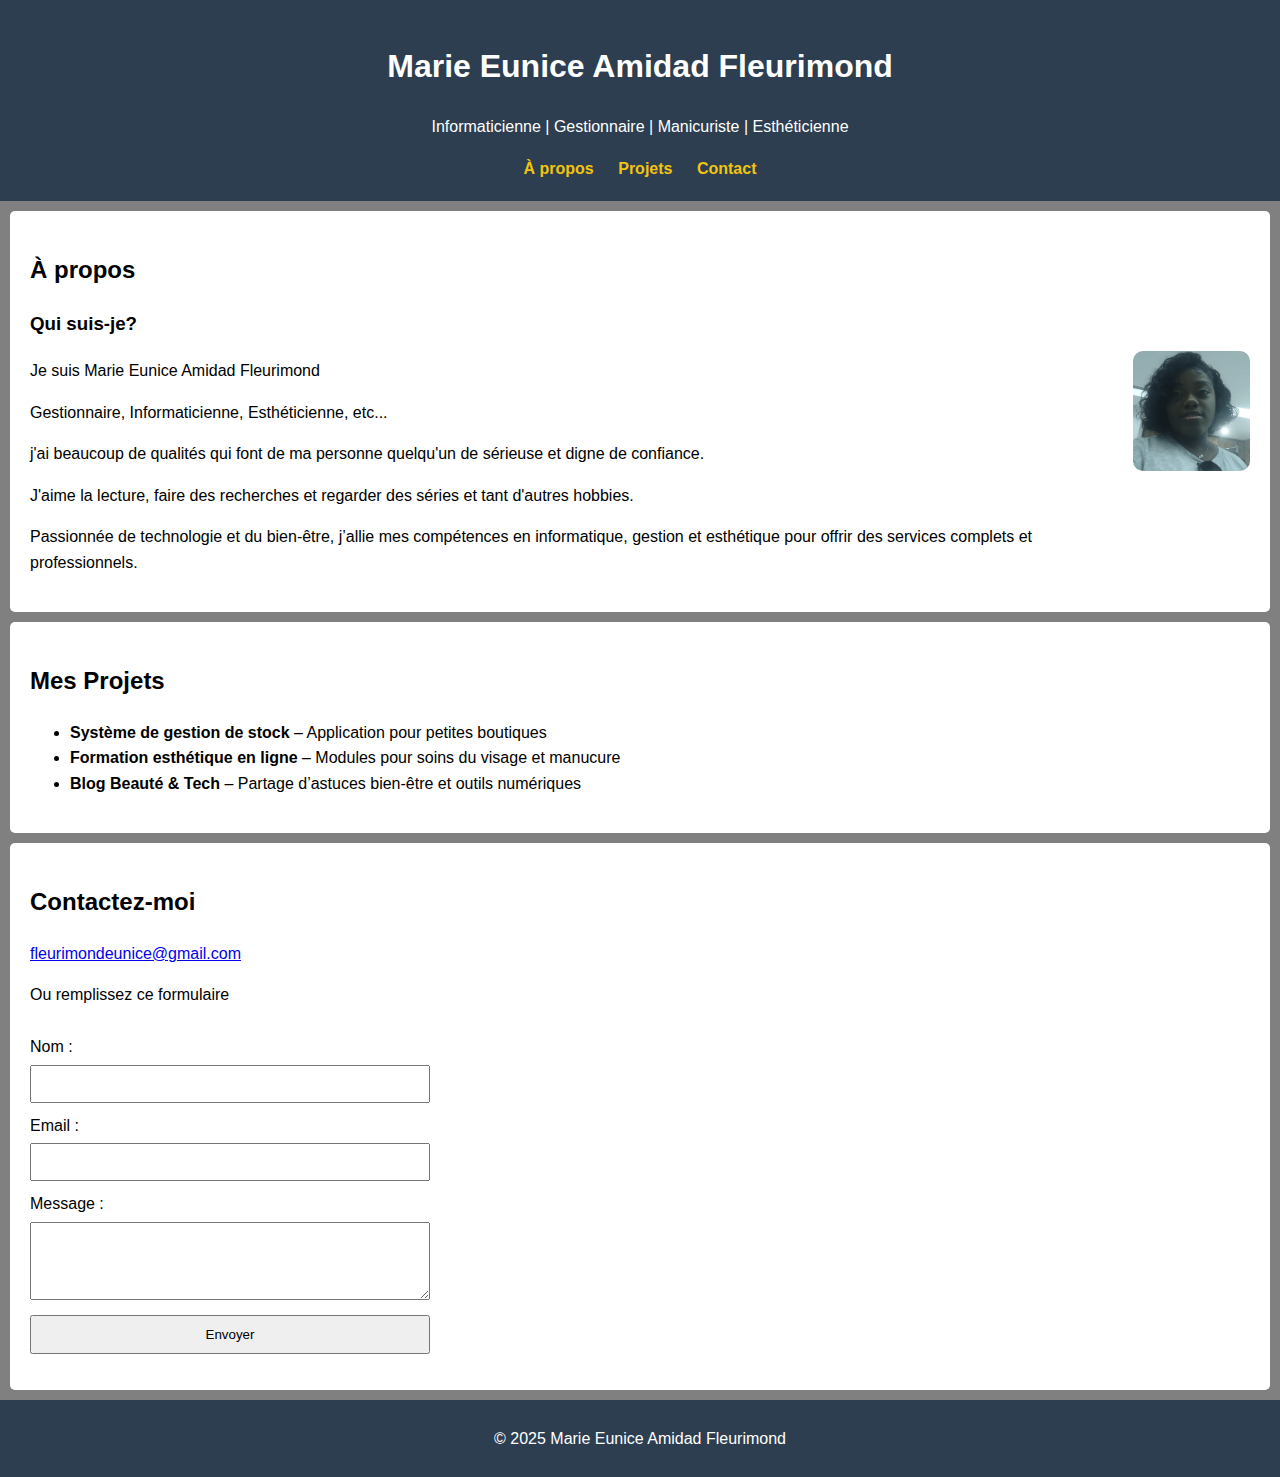
<file: index.html>
<!DOCTYPE html>
<html lang="fr">
<head>
  <meta charset="UTF-8">
  <title>Marie Eunice Amidad Fleurimond - Portfolio</title>
  <link rel="stylesheet" href="style.css">
</head>
<body>
  <header>
    <h1>Marie Eunice Amidad Fleurimond</h1>
    <p>Informaticienne | Gestionnaire | Manicuriste | Esthéticienne</p>
    <nav>
      <a href="#apropos">À propos</a>
      <a href="#projets">Projets</a>
      <a href="#contact">Contact</a>
    </nav>
  </header>

  <section id="apropos">
  <div class="apropos-container">
    <div class="texte">
      <h2>À propos</h2>
      <h3>Qui suis-je?</h3>
      <p>Je suis Marie Eunice Amidad Fleurimond</p>
      <p>Gestionnaire, Informaticienne, Esthéticienne, etc...</p>
      <p>j'ai beaucoup de qualités qui font de ma personne quelqu'un de sérieuse et digne de confiance.</p>
      <p>J'aime la lecture, faire des recherches et regarder des séries et tant d'autres hobbies.</p>
      <p>Passionnée de technologie et du bien-être, j’allie mes compétences en informatique, gestion et esthétique pour offrir des services complets et professionnels.</p>
    </div>
    <img src="moi.jpeg" alt="Marie Eunice Amidad Fleurimond" class="photo-droite">
  </div>
</section>

  <section id="projets">
    <h2>Mes Projets</h2>
    <ul>
      <li><strong>Système de gestion de stock</strong> – Application pour petites boutiques</li>
      <li><strong>Formation esthétique en ligne</strong> – Modules pour soins du visage et manucure</li>
      <li><strong>Blog Beauté & Tech</strong> – Partage d’astuces bien-être et outils numériques</li>
    </ul>
  </section>

  <section id="contact">
  <h2>Contactez-moi</h2>
  <a href="mailto:fleurimondeunice@gmail.com">fleurimondeunice@gmail.com</a>
  <p>Ou remplissez ce formulaire</p>
  <form id="contactForm">
    <label for="nom">Nom :</label>
    <input type="text" id="nom" name="nom" required>

    <label for="email">Email :</label>
    <input type="email" id="email" name="email" required>

    <label for="message">Message :</label>
    <textarea id="message" name="message" rows="4" required></textarea>

    <button type="submit">Envoyer</button>
  </form>
  <p id="resultat"></p>
</section>


  <footer>
    <p>&copy; 2025 Marie Eunice Amidad Fleurimond</p>
  </footer>
</body>
</html>
</file>
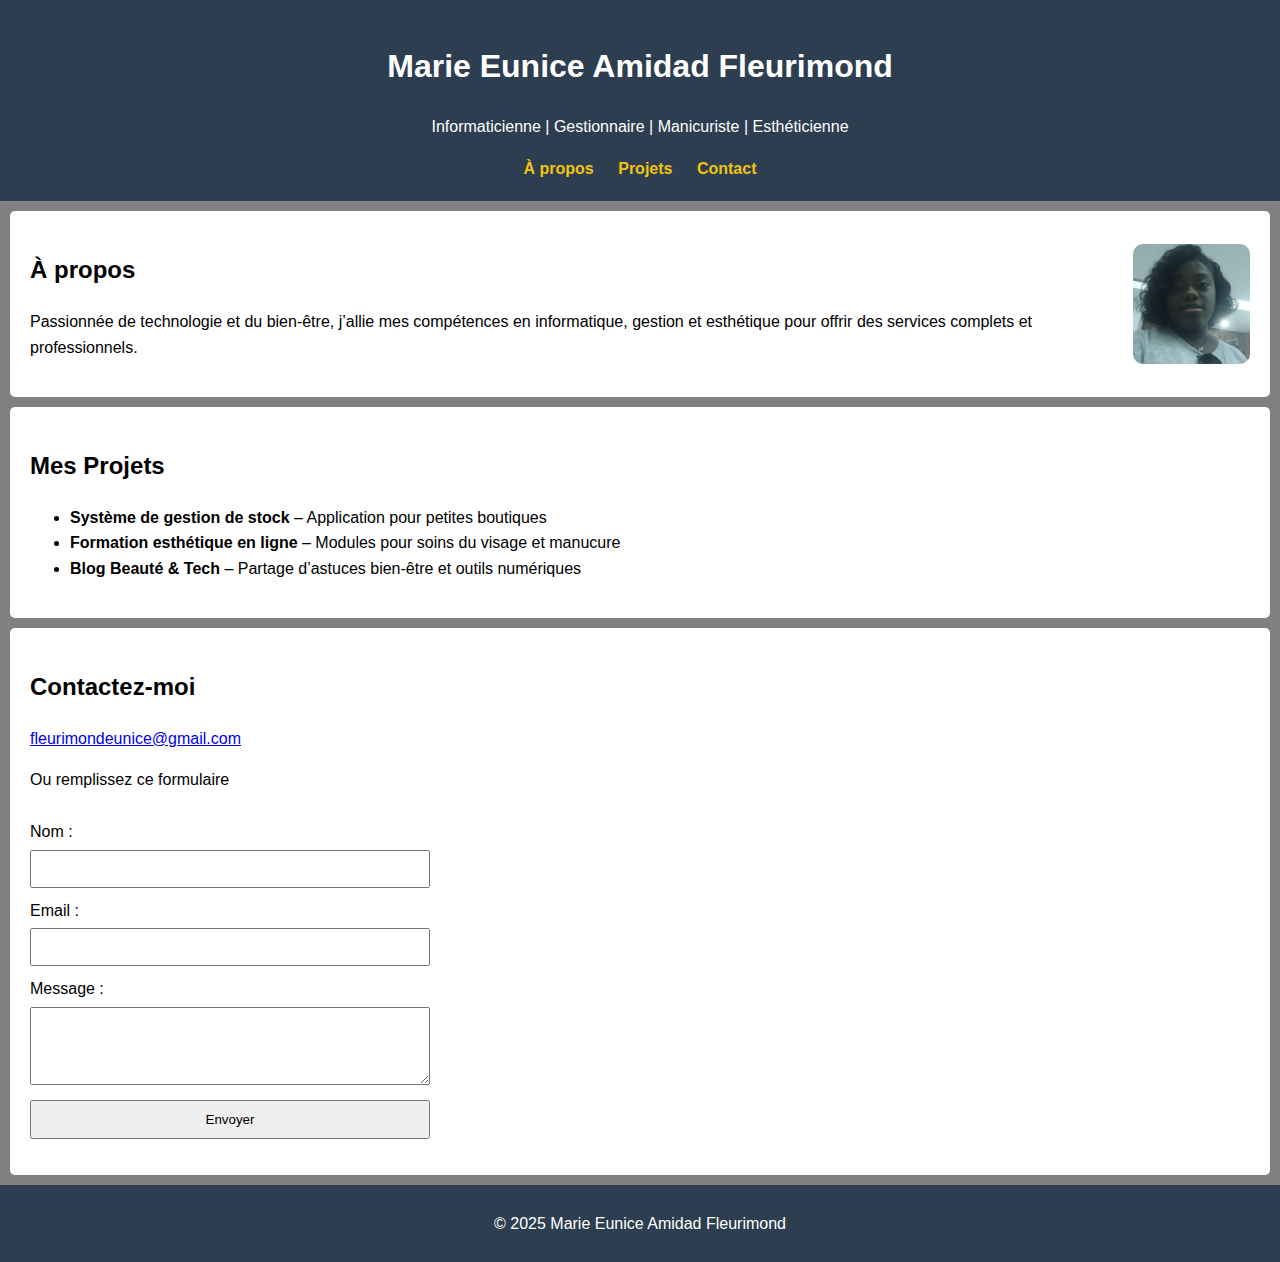
<file: projet final/index.html>
<!DOCTYPE html>
<html lang="fr">
<head>
  <meta charset="UTF-8">
  <title>Marie Eunice Amidad Fleurimond - Portfolio</title>
  <link rel="stylesheet" href="style.css">
</head>
<body>
  <header>
    <h1>Marie Eunice Amidad Fleurimond</h1>
    <p>Informaticienne | Gestionnaire | Manicuriste | Esthéticienne</p>
    <nav>
      <a href="#apropos">À propos</a>
      <a href="#projets">Projets</a>
      <a href="#contact">Contact</a>
    </nav>
  </header>

  <section id="apropos">
  <div class="apropos-container">
    <div class="texte">
      <h2>À propos</h2>
      <p>Passionnée de technologie et du bien-être, j’allie mes compétences en informatique, gestion et esthétique pour offrir des services complets et professionnels.</p>
    </div>
    <img src="moi.jpeg" alt="Marie Eunice Amidad Fleurimond" class="photo-droite">
  </div>
</section>

  <section id="projets">
    <h2>Mes Projets</h2>
    <ul>
      <li><strong>Système de gestion de stock</strong> – Application pour petites boutiques</li>
      <li><strong>Formation esthétique en ligne</strong> – Modules pour soins du visage et manucure</li>
      <li><strong>Blog Beauté & Tech</strong> – Partage d’astuces bien-être et outils numériques</li>
    </ul>
  </section>

  <section id="contact">
  <h2>Contactez-moi</h2>
  <a href="mailto:fleurimondeunice@gmail.com">fleurimondeunice@gmail.com</a>
  <p>Ou remplissez ce formulaire</p>
  <form id="contactForm">
    <label for="nom">Nom :</label>
    <input type="text" id="nom" name="nom" required>

    <label for="email">Email :</label>
    <input type="email" id="email" name="email" required>

    <label for="message">Message :</label>
    <textarea id="message" name="message" rows="4" required></textarea>

    <button type="submit">Envoyer</button>
  </form>
  <p id="resultat"></p>
</section>


  <footer>
    <p>&copy; 2025 Marie Eunice Amidad Fleurimond</p>
  </footer>
</body>
</html>
</file>
<file: style.css>
body {
  font-family: Arial, sans-serif;
  margin: 0;
  padding: 0;
  line-height: 1.6;
  background-color: gray;

}

header {
  background-color: #2c3e50;
  color: white;
  padding: 20px;
  text-align: center;
}

nav a {
  color: #f1c40f;
  margin: 0 10px;
  text-decoration: none;
  font-weight: bold;
}

section {
  padding: 20px;
  background: white;
  margin: 10px;
  border-radius: 5px;
}

footer {
  background-color: #2c3e50;
  color: white;
  text-align: center;
  padding: 10px;
}
.apropos-container {
  display: flex;
  align-items: center;
  justify-content: space-between;
  gap: 20px;
}

.photo-droite {
  width: 120px;
  height: 120px;
  border-radius: 10px;
  object-fit: cover;
}
#contact form {
  display: flex;
  flex-direction: column;
  max-width: 400px;
}

#contact label {
  margin-top: 10px;
}

#contact input, #contact textarea {
  padding: 8px;
  margin-top: 5px;
  font-size: 1em;
}

#contact button {
  margin-top: 15px;
  padding: 10px;
  cursor: pointer;
}

#resultat {
  margin-top: 15px;
  font-weight: bold;
}
</file>
<file: projet final/style.css>
body {
  font-family: Arial, sans-serif;
  margin: 0;
  padding: 0;
  line-height: 1.6;
  background-color: gray;

}

header {
  background-color: #2c3e50;
  color: white;
  padding: 20px;
  text-align: center;
}

nav a {
  color: #f1c40f;
  margin: 0 10px;
  text-decoration: none;
  font-weight: bold;
}

section {
  padding: 20px;
  background: white;
  margin: 10px;
  border-radius: 5px;
}

footer {
  background-color: #2c3e50;
  color: white;
  text-align: center;
  padding: 10px;
}
.apropos-container {
  display: flex;
  align-items: center;
  justify-content: space-between;
  gap: 20px;
}

.photo-droite {
  width: 120px;
  height: 120px;
  border-radius: 10px;
  object-fit: cover;
}
#contact form {
  display: flex;
  flex-direction: column;
  max-width: 400px;
}

#contact label {
  margin-top: 10px;
}

#contact input, #contact textarea {
  padding: 8px;
  margin-top: 5px;
  font-size: 1em;
}

#contact button {
  margin-top: 15px;
  padding: 10px;
  cursor: pointer;
}

#resultat {
  margin-top: 15px;
  font-weight: bold;
}
</file>
